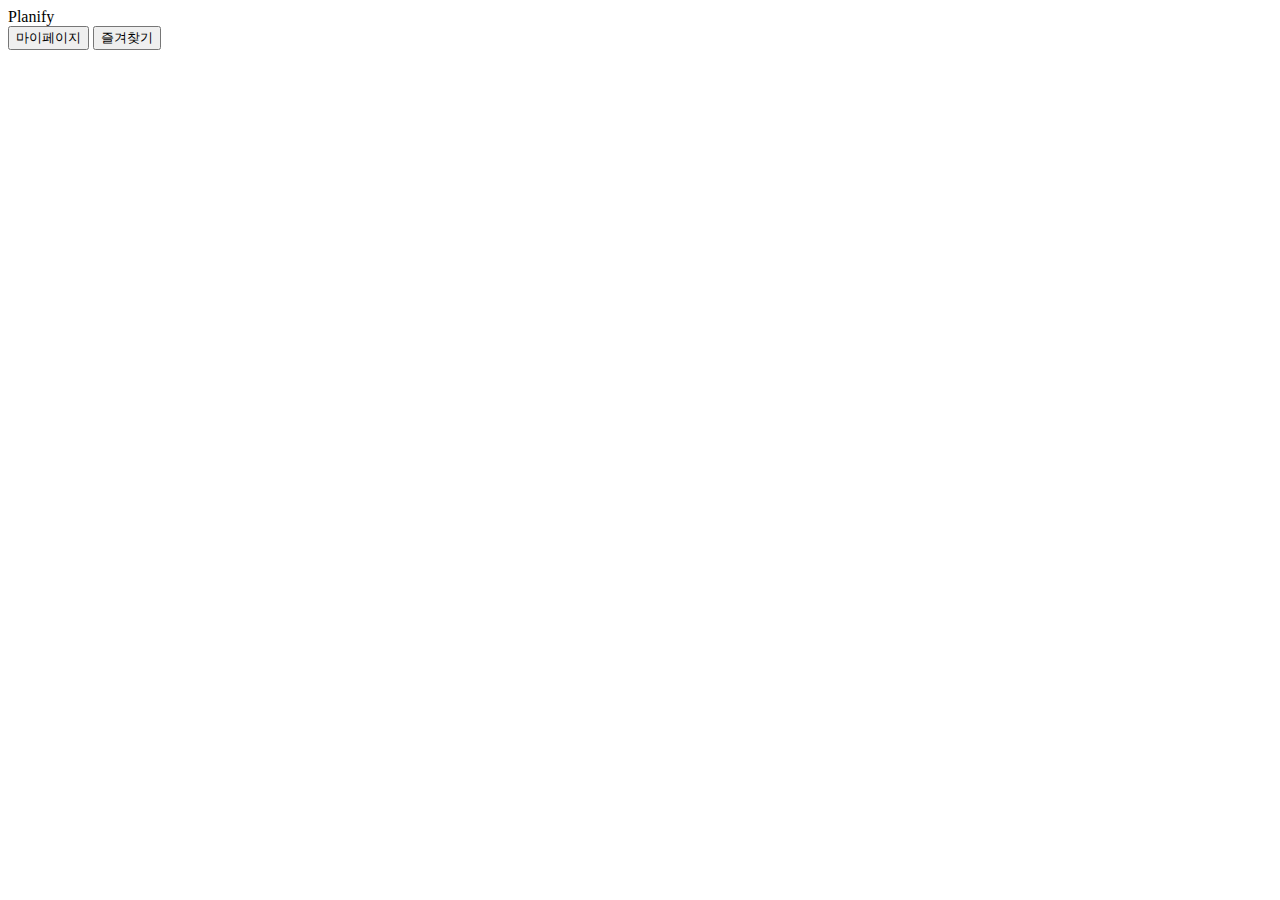
<file: Planify2-main/html/plan.html>
<!DOCTYPE html>
<html lang="ko">
<head>
    <meta charset="UTF-8">
    <meta name="viewport" content="width=device-width, initial-scale=1.0">
    <link href="https://fonts.googleapis.com/css2?family=Great Vibes&display=swap" rel="stylesheet">
    <title>Planify</title>
</head>
<style>
    .logo {
        font-family: 'Great Vibes', cursive;
        font-size: 48px;
        color: #000; /* 원하는 색상으로 변경 가능 */
        text-align: center;
        margin-top: 50px;
    }
</style>
<body>
    <header>
        <div class="styled-text">Planify</div>
        <div class="button">
            <button class="loginBtn">마이페이지</button>
            <button class="signupBtn">즐겨찾기</button>
        </div>
    </header>

    <div class="article">
        <div class="planBox1"></div>
        <div class="planBox2"></div>
        <div class="planBox3"></div>
    </div>
    <!-- Import the Gemini API SDK -->
    <script type="importmap">
        {
            "imports": {
                "@google/generative-ai": "https://esm.run/@google/generative-ai"
            }
        }
    </script>

    <script type="module">
        import { GoogleGenerativeAI } from "@google/generative-ai";

        // Replace 'YOUR_API_KEY' with your actual API key
        const API_KEY = "YOUR_API_KEY";

        if (!API_KEY) {
            alert("API Key is missing. Please provide your API key.");
        }

        async function generateStory() {
            try {
                const genAI = new GoogleGenerativeAI(API_KEY);
                const model = genAI.getGenerativeModel({ model: "gemini-1.5-flash" });
                const prompt = "Write a story about a magic backpack.";

                // Generate content
                const result = await model.generateContent(prompt);
                const outputElement = document.getElementById('output');

                // Display the result in the output element
                outputElement.textContent = result.response.text();
            } catch (error) {
                console.error("Error generating content:", error);
                alert("Failed to generate content. Check the console for details.");
            }
        }

        document.getElementById('generate-btn').addEventListener('click', generateStory);
    </script>
</body>
</html>
</file>
